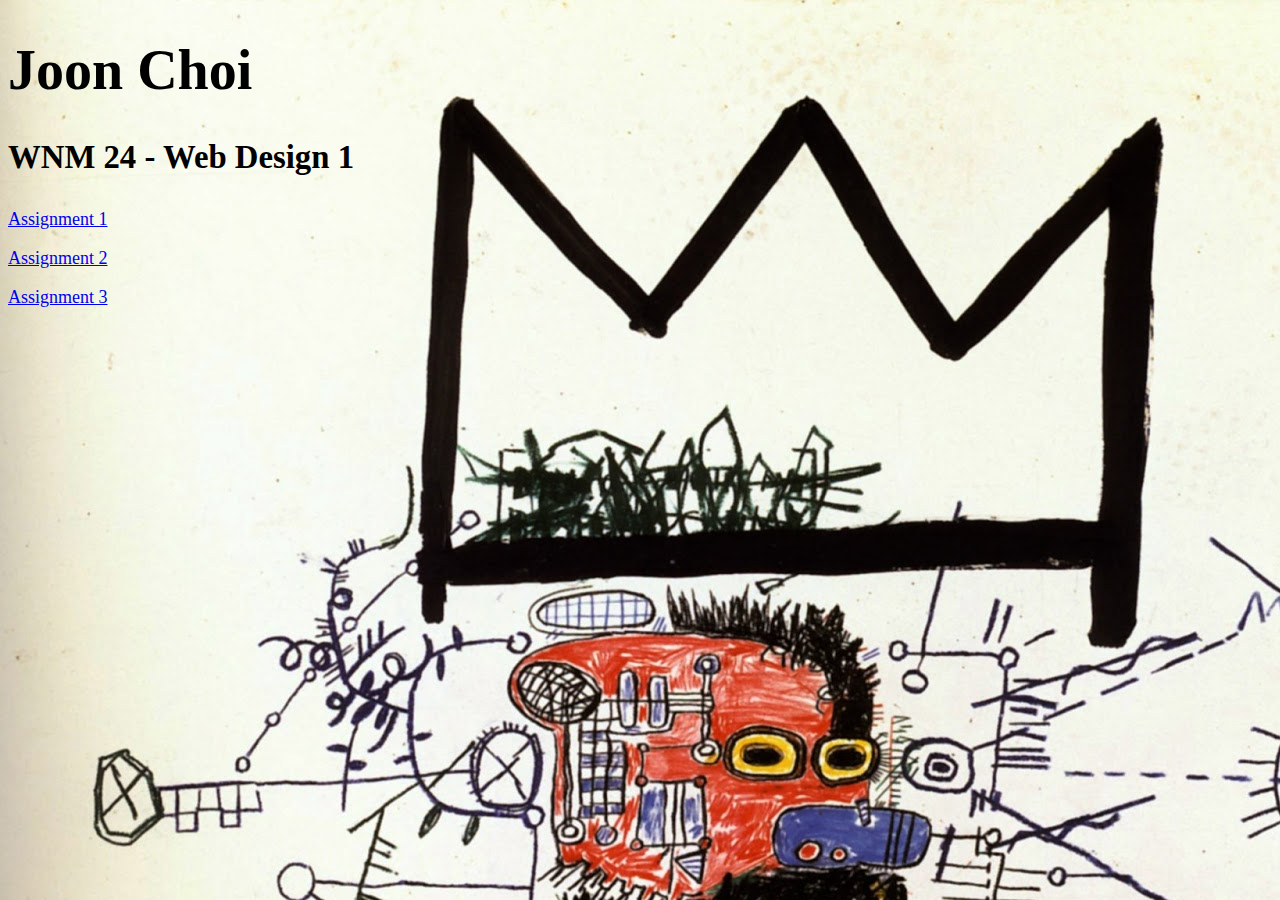
<file: index.html>
<!DOCTYPE html>
<html lang="en">

<head>
	<meta charset="utf-8">
	<meta name="viewport" content="width=device-width, initial-scale=1">

	<title>Joon Choi</title>
    <meta name="author" content="Joon Choi">	
	<meta name="description" content="Personal website">

	<link href="assets/css/main_style.css" rel="stylesheet" type="text/css">
</head>

<body class="home">
	<div id="header">
		<h1>Joon Choi</h1>
		<h3>WNM 24 - Web Design 1</h3>
	</div>

	<div id="homework_links">
		<p><a href="homework_links/web1hw1/index.html"> Assignment 1</a></p>
		<p><a href="homework_links/web1hw2/index.html"> Assignment 2</a></p>
		<p><a href="homework_links/web1hw3/index.html"> Assignment 3</a></p>
	</div>
</body>
</html>
</file>
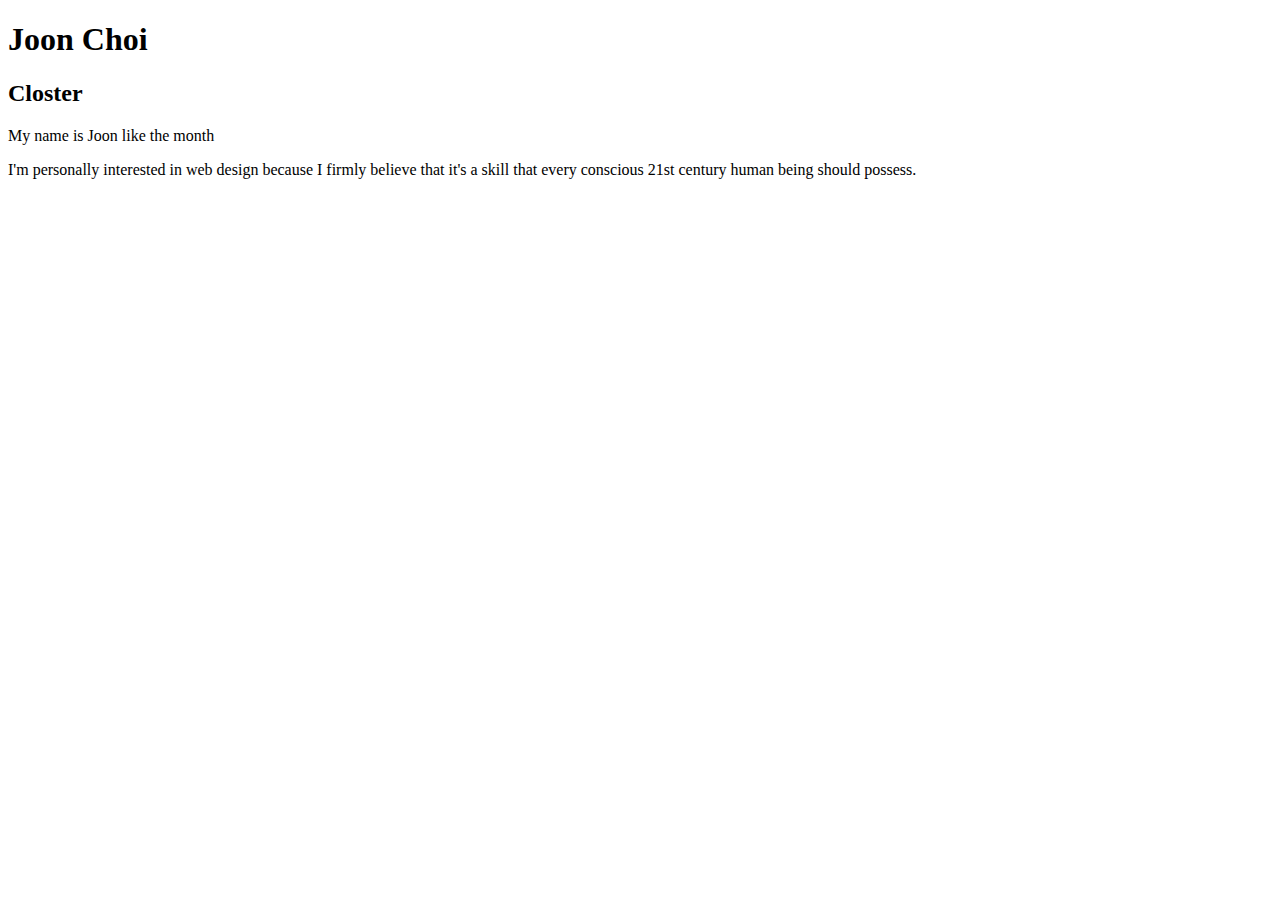
<file: web1hw1/index.html>
<!DOCTYPE html>
<html lang="en">

<head>
	<meta charset="utf-8">
	<meta name="viewport" content="width=device-width, initial-scale=1">

	<title>Assignment 1</title>
    <meta name="author" content="Joon Choi">	
	<meta name="description" content="Assignment 1">
</head>

<body>
	<h1>Joon Choi</h1>
	<h2>Closter</h2>

	<p>My name is Joon like the month</p>

	<p>I'm personally interested in web design because I firmly believe that it's a skill that every conscious 21st century human being should possess.</p>
</body>

</html>
</file>
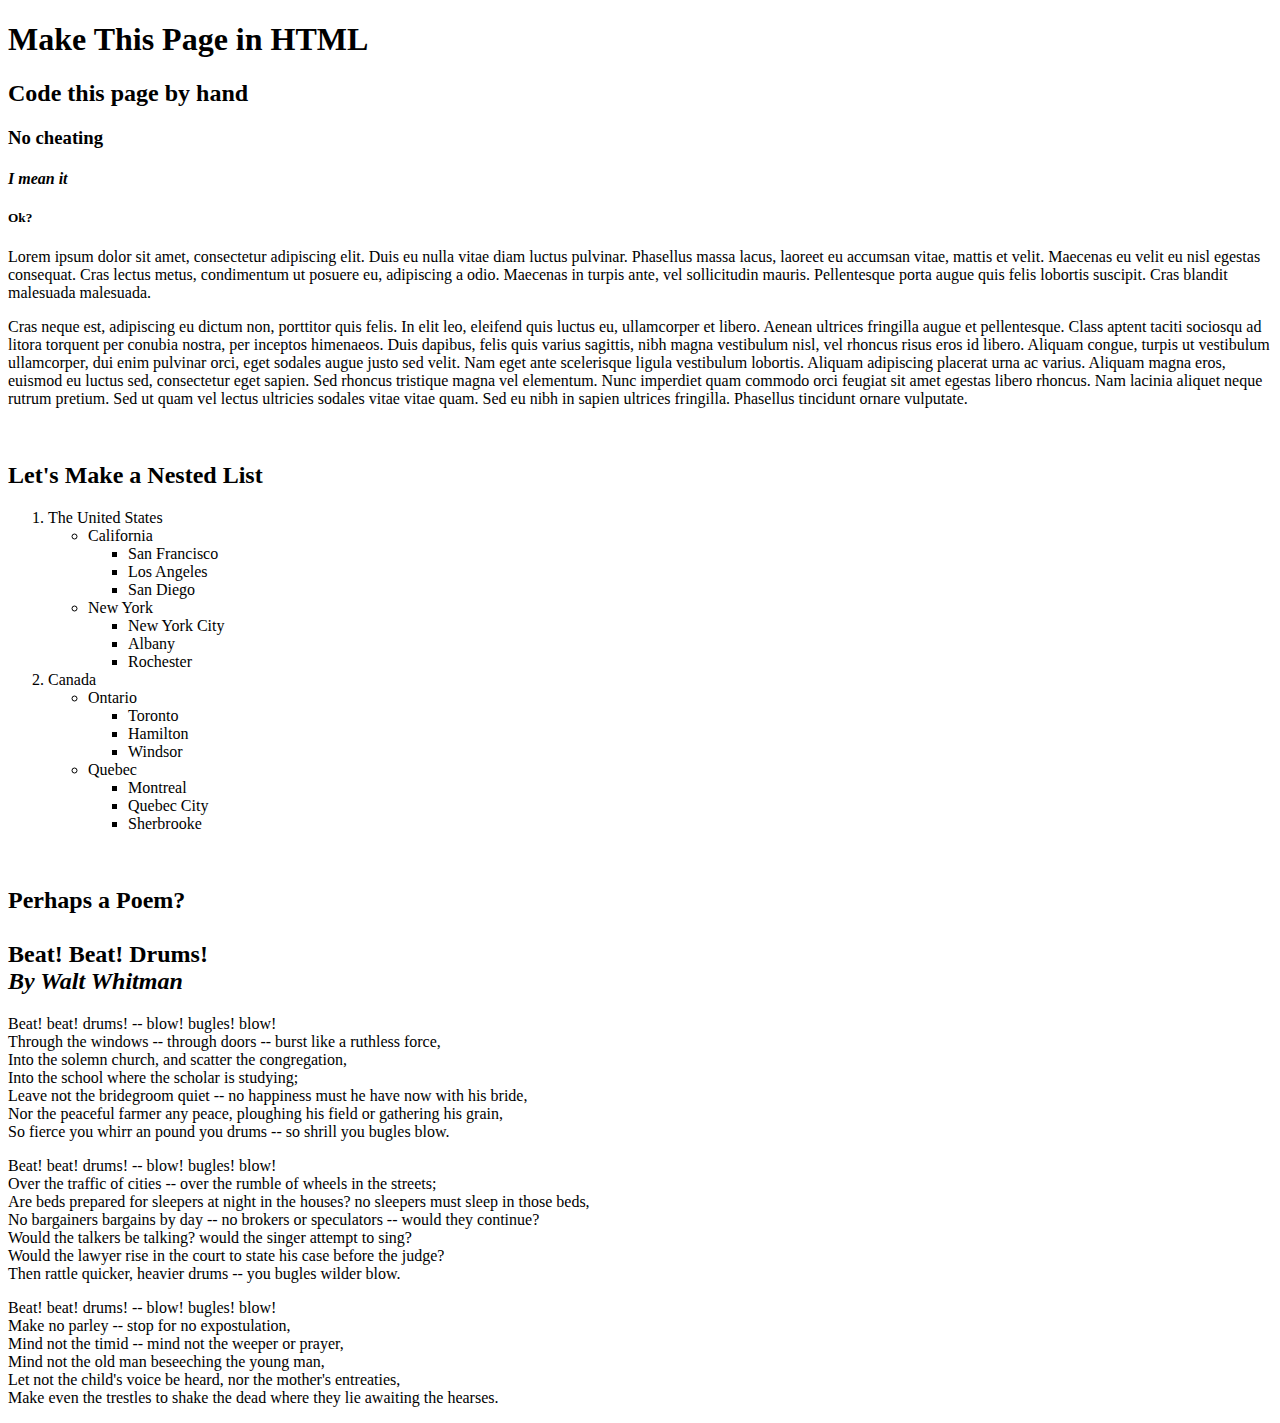
<file: web1hw2/index.html>
<!DOCTYPE html>
<html lang="en">

<head>
	<meta charset="utf-8">
	<meta name="viewport" content="width=device-width, initial-scale=1">

	<title>Assignment 2</title>
    <meta name="author" content="Joon Choi">	
	<meta name="description" content="Assignment 2">
</head>

<body>
	<p><h1>Make This Page in HTML</h1>
		<h2>Code this page by hand</h2>
		<h3>No cheating</h3>
		<h4><em>I mean it</em></h4>
		<h5>Ok?</h5>
	</p>

	<p>Lorem ipsum dolor sit amet, consectetur adipiscing elit. Duis eu nulla vitae diam luctus pulvinar. Phasellus massa lacus, laoreet eu accumsan vitae, mattis et velit. Maecenas eu velit eu nisl egestas consequat. Cras lectus metus, condimentum ut posuere eu, adipiscing a odio. Maecenas in turpis ante, vel sollicitudin mauris. Pellentesque porta augue quis felis lobortis suscipit. Cras blandit malesuada malesuada.</p>

	<p>Cras neque est, adipiscing eu dictum non, porttitor quis felis. In elit leo, eleifend quis luctus eu, ullamcorper et libero. Aenean ultrices fringilla augue et pellentesque. Class aptent taciti sociosqu ad litora torquent per conubia nostra, per inceptos himenaeos. Duis dapibus, felis quis varius sagittis, nibh magna vestibulum nisl, vel rhoncus risus eros id libero. Aliquam congue, turpis ut vestibulum ullamcorper, dui enim pulvinar orci, eget sodales augue justo sed velit. Nam eget ante scelerisque ligula vestibulum lobortis. Aliquam adipiscing placerat urna ac varius. Aliquam magna eros, euismod eu luctus sed, consectetur eget sapien. Sed rhoncus tristique magna vel elementum. Nunc imperdiet quam commodo orci feugiat sit amet egestas libero rhoncus. Nam lacinia aliquet neque rutrum pretium. Sed ut quam vel lectus ultricies sodales vitae vitae quam. Sed eu nibh in sapien ultrices fringilla. Phasellus tincidunt ornare vulputate.</p>

	<br>

	<p><h2>Let's Make a Nested List</h2>
		<ol>
			<li>The United States</li>
				<ul>
					<li>California</li>
						<ul>
							<li>San Francisco</li>
							<li>Los Angeles</li>
							<li>San Diego</li>
						</ul>
					<li>New York</li>
						<ul>
							<li>New York City</li>
							<li>Albany</li>
							<li>Rochester</li>
						</ul>
				</ul>
			<li>Canada</li>
				<ul>
					<li>Ontario</li>
						<ul>
							<li>Toronto</li>
							<li>Hamilton</li>
							<li>Windsor</li>
						</ul>
					<li>Quebec</li>
						<ul>
							<li>Montreal</li>
							<li>Quebec City</li>
							<li>Sherbrooke</li>
						</ul>
				</ul>
		</ol>
	</p>

	<br>

	<p><h2>Perhaps a Poem?<br><br>
		<b>Beat! Beat! Drums!</b><br>
		<em>By Walt Whitman</em></h2>
	</p>

	<p>Beat! beat! drums! -- blow! bugles! blow!<br>
    Through the windows -- through doors -- burst like a ruthless force,<br>
    Into the solemn church, and scatter the congregation,<br>
    Into the school where the scholar is studying; <br>
    Leave not the bridegroom quiet -- no happiness must he have now with his bride,<br>
    Nor the peaceful farmer any peace, ploughing his field or gathering his grain,<br>
    So fierce you whirr an pound you drums -- so shrill you bugles blow.<br></p>

    <p>Beat! beat! drums! -- blow! bugles! blow!<br>
    Over the traffic of cities -- over the rumble of wheels in the streets;<br>
    Are beds prepared for sleepers at night in the houses? no sleepers must sleep in those beds,<br>
    No bargainers bargains by day -- no brokers or speculators -- would they continue?<br>
    Would the talkers be talking? would the singer attempt to sing?<br>
    Would the lawyer rise in the court to state his case before the judge?<br> 
    Then rattle quicker, heavier drums -- you bugles wilder blow.<br></p>

    <p>Beat! beat! drums! -- blow! bugles! blow!<br>
    Make no parley -- stop for no expostulation,<br>
    Mind not the timid -- mind not the weeper or prayer,<br>
    Mind not the old man beseeching the young man,<br>
    Let not the child's voice be heard, nor the mother's entreaties,<br>
    Make even the trestles to shake the dead where they lie awaiting the hearses.</p>
</body>
</html>
</file>
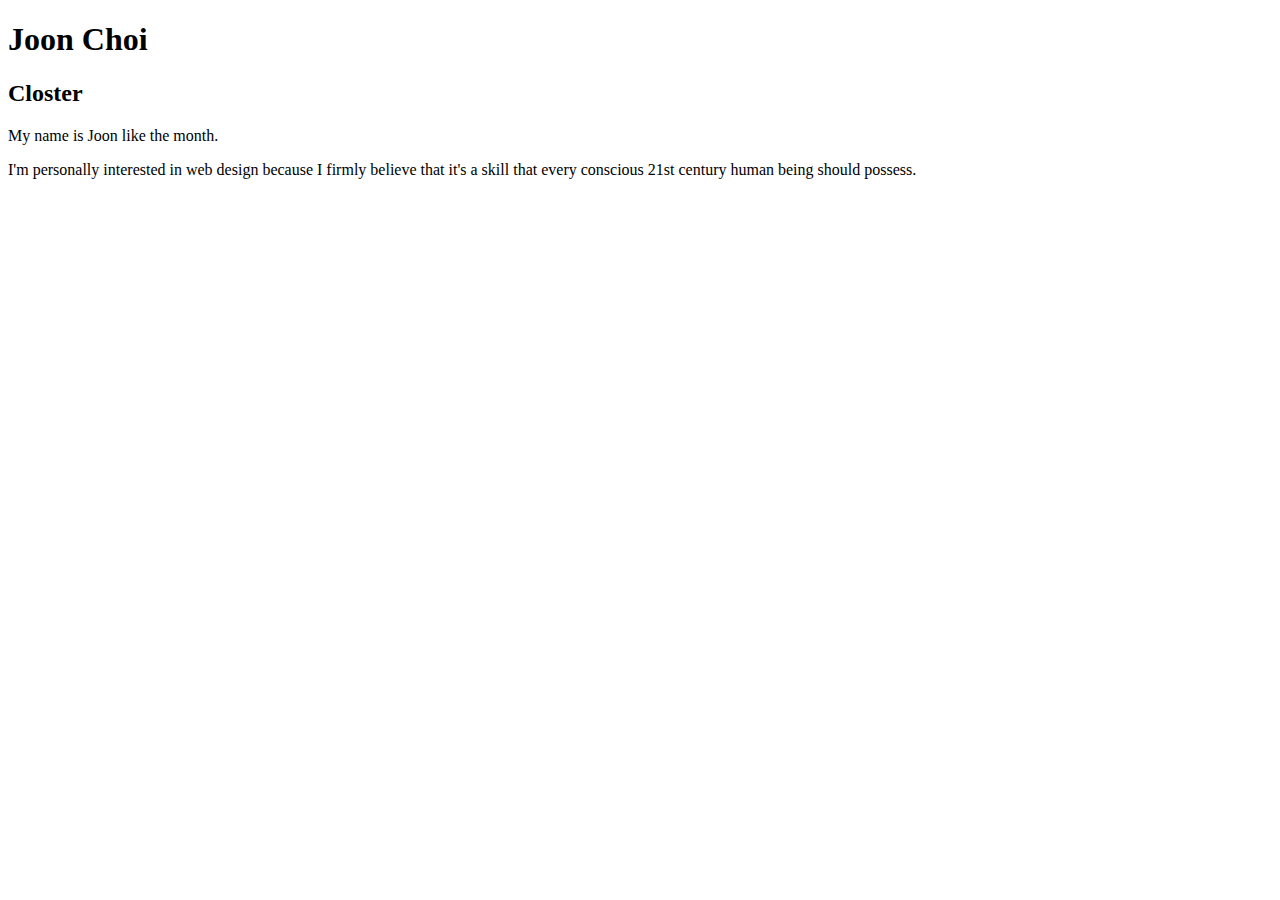
<file: homework_links/web1hw1/index.html>
<!DOCTYPE html>
<html lang="en">

<head>
	<meta charset="utf-8">
	<meta name="viewport" content="width=device-width, initial-scale=1">

	<title>Assignment 1</title>
    <meta name="author" content="Joon Choi">	
	<meta name="description" content="Assignment 1">
</head>

<body>
	<p>
		<h1>Joon Choi</h1>
		<h2>Closter</h2>
	</p>

	<p>My name is Joon like the month.</p>

	<p>I'm personally interested in web design because I firmly believe that it's a skill that every conscious 21st century human being should possess.</p>
</body>

</html>
</file>
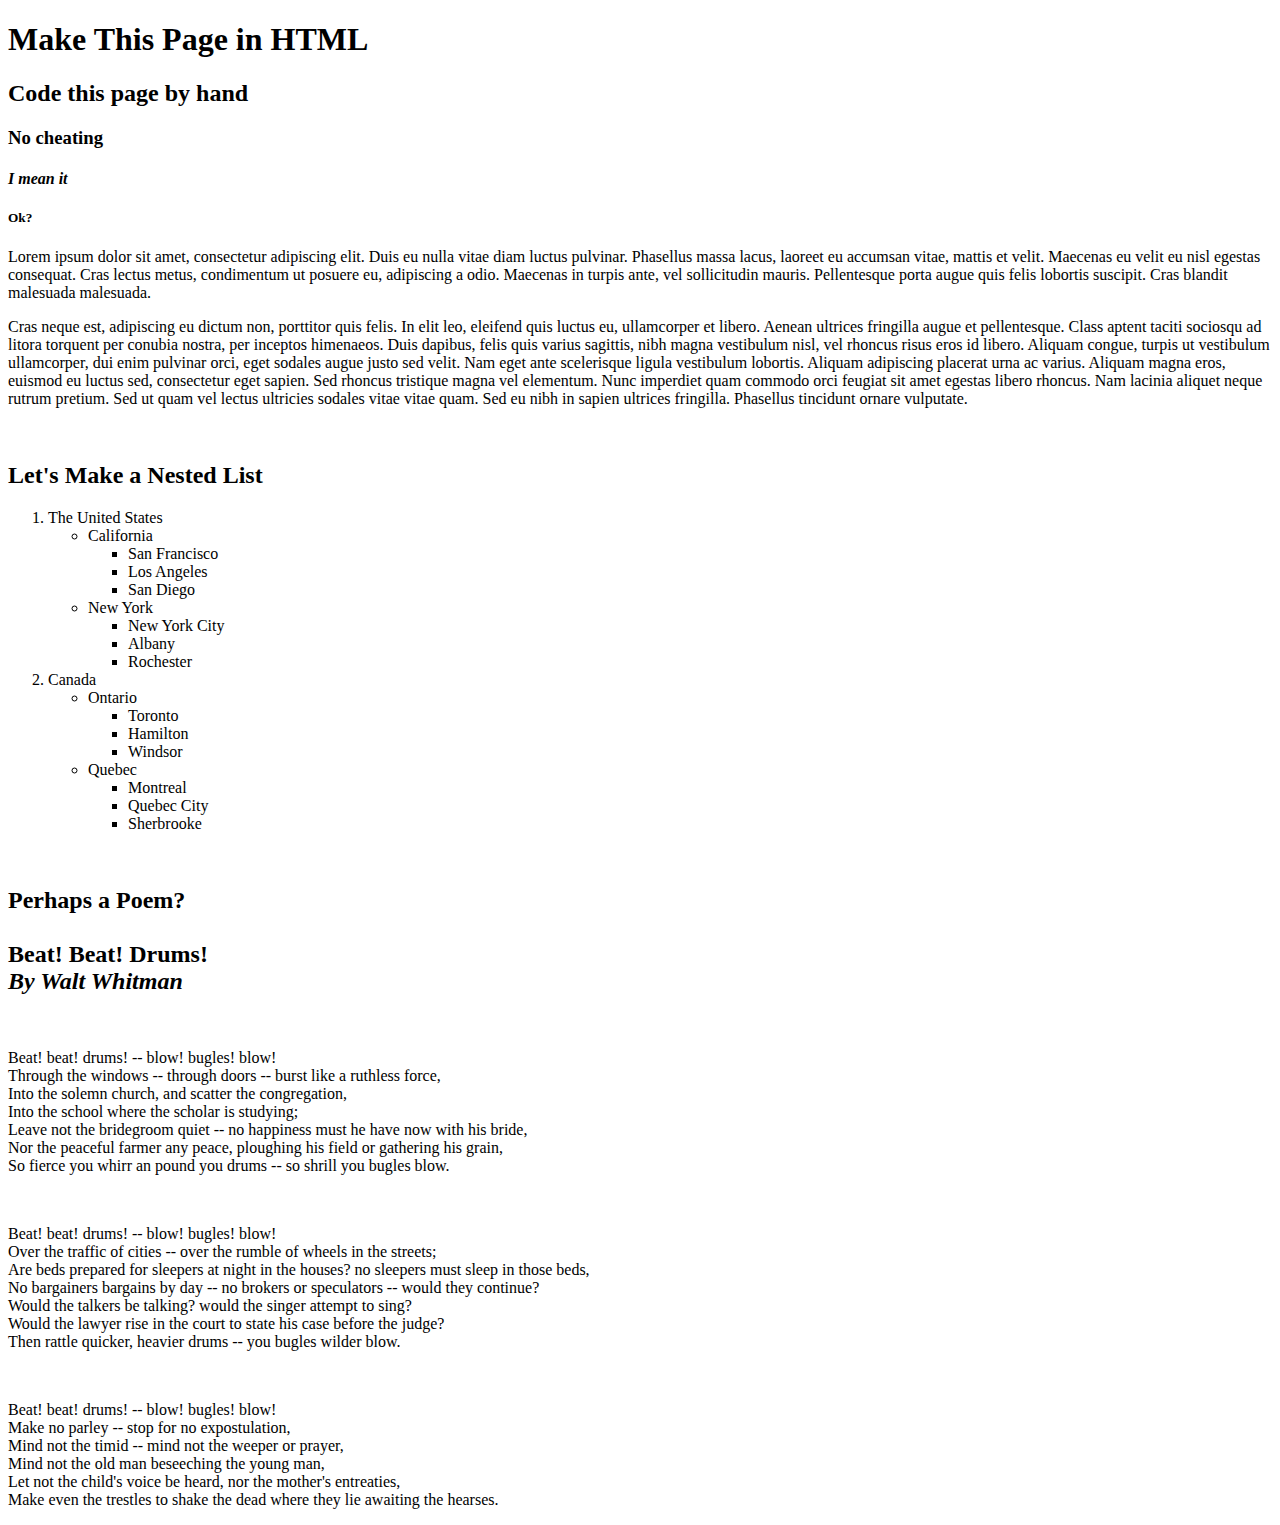
<file: homework_links/web1hw2/index.html>
<!DOCTYPE html>
<html lang="en">

<head>
	<meta charset="utf-8">
	<meta name="viewport" content="width=device-width, initial-scale=1">

	<title>Assignment 2</title>
    <meta name="author" content="Joon Choi">	
	<meta name="description" content="Assignment 2">
</head>

<body>
	<p>
		<h1>Make This Page in HTML</h1>
		<h2>Code this page by hand</h2>
		<h3>No cheating</h3>
		<h4><em>I mean it</em></h4>
		<h5>Ok?</h5>
	</p>

	<p>Lorem ipsum dolor sit amet, consectetur adipiscing elit. Duis eu nulla vitae diam luctus pulvinar. Phasellus massa lacus, laoreet eu accumsan vitae, mattis et velit. Maecenas eu velit eu nisl egestas consequat. Cras lectus metus, condimentum ut posuere eu, adipiscing a odio. Maecenas in turpis ante, vel sollicitudin mauris. Pellentesque porta augue quis felis lobortis suscipit. Cras blandit malesuada malesuada.</p>

	<p>Cras neque est, adipiscing eu dictum non, porttitor quis felis. In elit leo, eleifend quis luctus eu, ullamcorper et libero. Aenean ultrices fringilla augue et pellentesque. Class aptent taciti sociosqu ad litora torquent per conubia nostra, per inceptos himenaeos. Duis dapibus, felis quis varius sagittis, nibh magna vestibulum nisl, vel rhoncus risus eros id libero. Aliquam congue, turpis ut vestibulum ullamcorper, dui enim pulvinar orci, eget sodales augue justo sed velit. Nam eget ante scelerisque ligula vestibulum lobortis. Aliquam adipiscing placerat urna ac varius. Aliquam magna eros, euismod eu luctus sed, consectetur eget sapien. Sed rhoncus tristique magna vel elementum. Nunc imperdiet quam commodo orci feugiat sit amet egestas libero rhoncus. Nam lacinia aliquet neque rutrum pretium. Sed ut quam vel lectus ultricies sodales vitae vitae quam. Sed eu nibh in sapien ultrices fringilla. Phasellus tincidunt ornare vulputate.</p><br>

	<p>
		<h2>Let's Make a Nested List</h2>
		<ol>
			<li>The United States</li>
				<ul>
					<li>California</li>
						<ul>
							<li>San Francisco</li>
							<li>Los Angeles</li>
							<li>San Diego</li>
						</ul>
					<li>New York</li>
						<ul>
							<li>New York City</li>
							<li>Albany</li>
							<li>Rochester</li>
						</ul>
				</ul>
			<li>Canada</li>
				<ul>
					<li>Ontario</li>
						<ul>
							<li>Toronto</li>
							<li>Hamilton</li>
							<li>Windsor</li>
						</ul>
					<li>Quebec</li>
						<ul>
							<li>Montreal</li>
							<li>Quebec City</li>
							<li>Sherbrooke</li>
						</ul>
				</ul>
		</ol>
	</p><br>

	<p>
		<h2>Perhaps a Poem?<br><br>
		<b>Beat! Beat! Drums!</b><br>
		<em>By Walt Whitman</em></h2>
	</p><br>

	<p>Beat! beat! drums! -- blow! bugles! blow!<br>
    Through the windows -- through doors -- burst like a ruthless force,<br>
    Into the solemn church, and scatter the congregation,<br>
    Into the school where the scholar is studying; <br>
    Leave not the bridegroom quiet -- no happiness must he have now with his bride,<br>
    Nor the peaceful farmer any peace, ploughing his field or gathering his grain,<br>
    So fierce you whirr an pound you drums -- so shrill you bugles blow.</p><br>

    <p>Beat! beat! drums! -- blow! bugles! blow!<br>
    Over the traffic of cities -- over the rumble of wheels in the streets;<br>
    Are beds prepared for sleepers at night in the houses? no sleepers must sleep in those beds,<br>
    No bargainers bargains by day -- no brokers or speculators -- would they continue?<br>
    Would the talkers be talking? would the singer attempt to sing?<br>
    Would the lawyer rise in the court to state his case before the judge?<br> 
    Then rattle quicker, heavier drums -- you bugles wilder blow.</p><br>

    <p>Beat! beat! drums! -- blow! bugles! blow!<br>
    Make no parley -- stop for no expostulation,<br>
    Mind not the timid -- mind not the weeper or prayer,<br>
    Mind not the old man beseeching the young man,<br>
    Let not the child's voice be heard, nor the mother's entreaties,<br>
    Make even the trestles to shake the dead where they lie awaiting the hearses.</p>
</body>
</html>
</file>
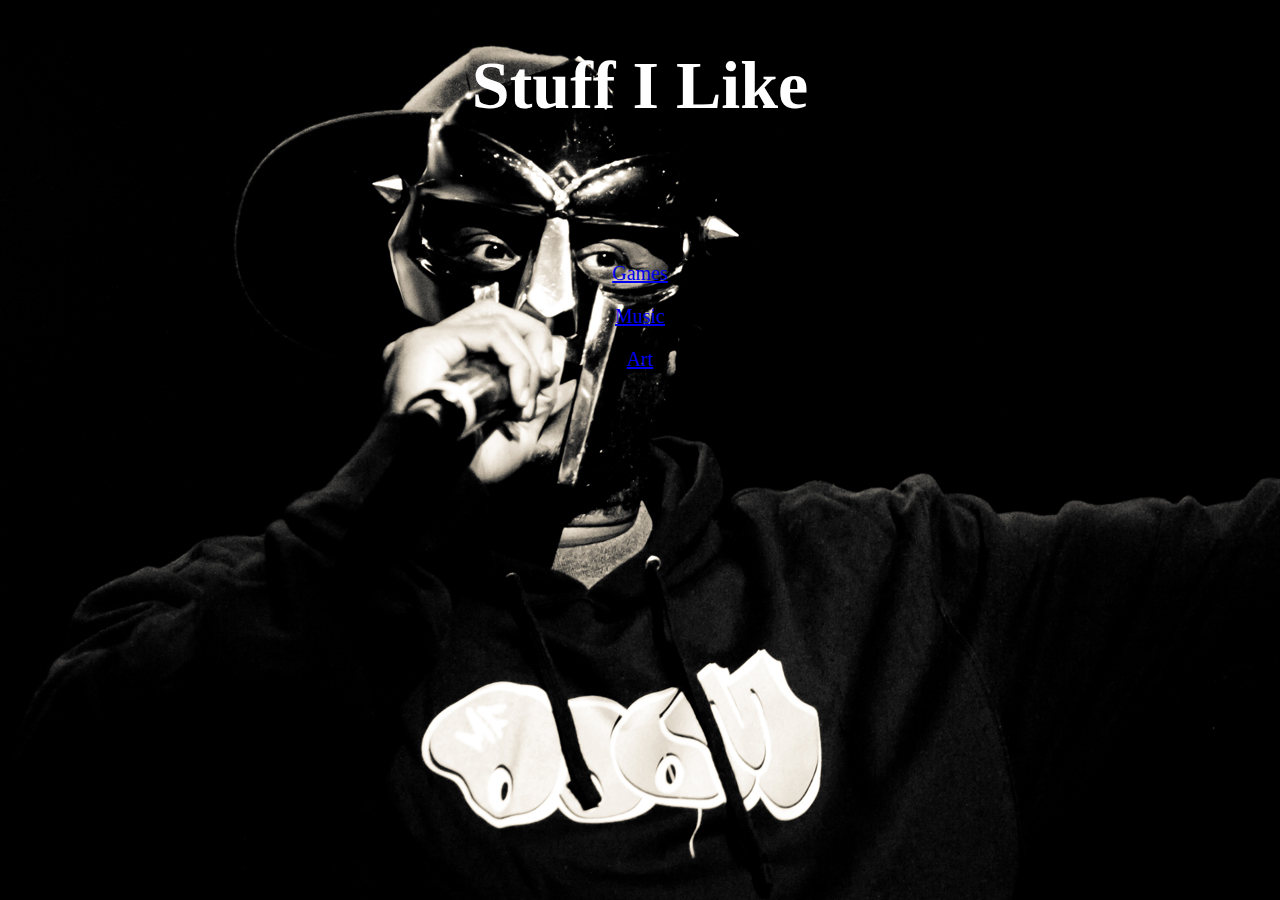
<file: homework_links/web1hw3/index.html>
<!DOCTYPE html>
<html lang="en">

<head>
	<meta charset="utf-8">
	<meta name="viewport" content="width=device-width, initial-scale=1">

	<title>Stuff I Like</title>
    <meta name="author" content="Joon Choi">	
	<meta name="description" content="Assignment 3">

	<link href="assets/css/main_style.css" rel="stylesheet" type="text/css">
</head>

<body class="home">
	<div id="header">
		<h1>Stuff I Like</h1>
	</div><br><br><br><br>

	<div id="stuff_links">
		<p><a href="stuff_links/games/index.html"> Games</a></p>
		<p><a href="stuff_links/music/index.html"> Music</a></p>
		<p><a href="stuff_links/art/index.html"> Art</a></p>
	</div>
</body>
</html>
</file>
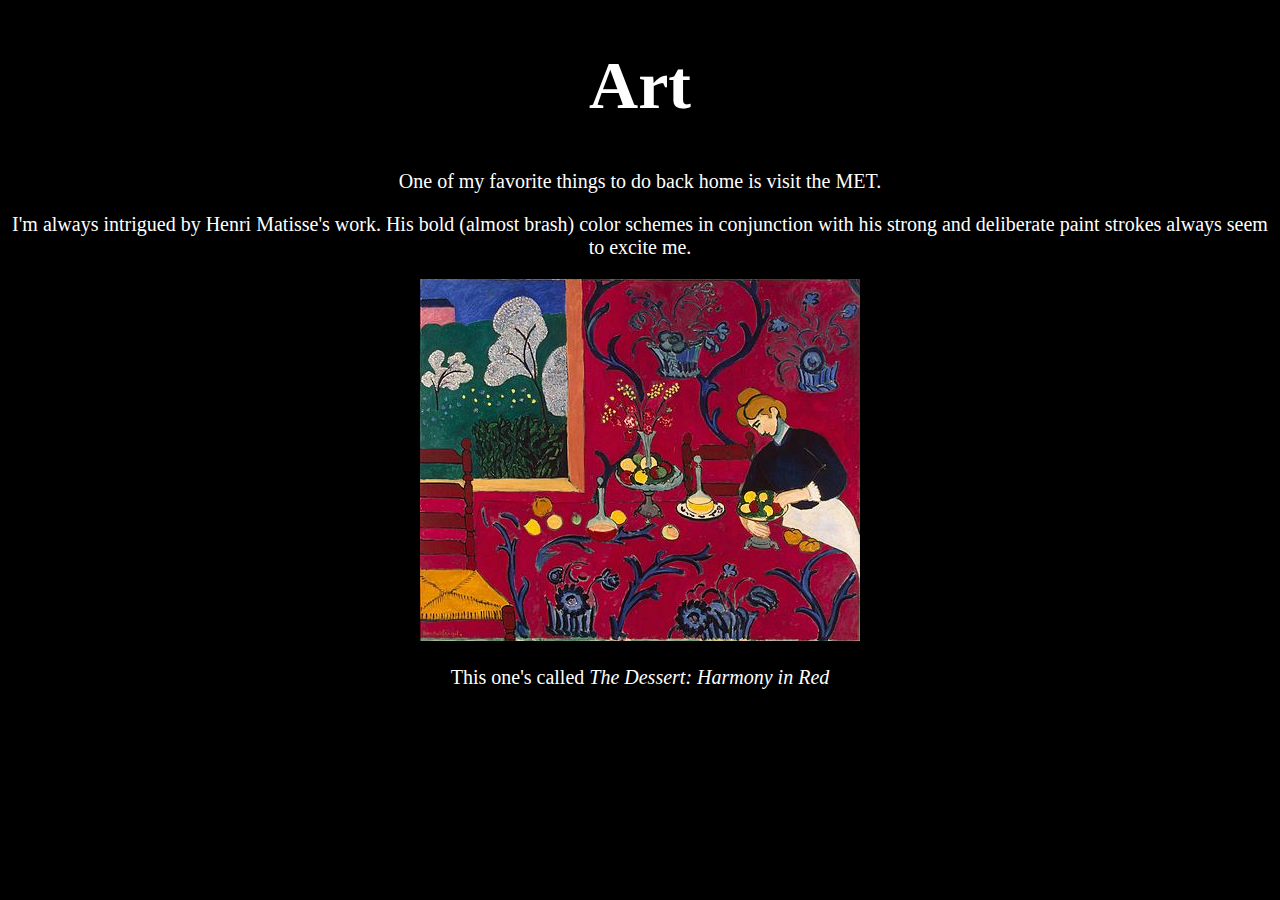
<file: homework_links/web1hw3/stuff_links/art/index.html>
<!DOCTYPE html>
<html lang="en">

<head>
	<meta charset="utf-8">
	<meta name="viewport" content="width=device-width, initial-scale=1">

	<title>Art</title>
    <meta name="author" content="Joon Choi">	
	<meta name="description" content="Assignment 3 - Art">

	<link href="../../assets/css/main_style.css" rel="stylesheet" type="text/css">	
</head>

<body>
	<div id="header">
		<h1>Art</h1>
	</div>

	<div id="description">
		<p>One of my favorite things to do back home is visit the MET.</p>
		<p>I'm always intrigued by Henri Matisse's work. His bold (almost brash) color schemes in conjunction with his strong and deliberate paint strokes always seem to excite me.</p>
		<p><img src="assets/images/matisse.jpg" alt="Henri Mattise's The Dessert: Harmony in Red"></p>
		<p>This one's called <span id="italicize">The Dessert: Harmony in Red</span></p>
	</div>
</body>
</html>
</file>
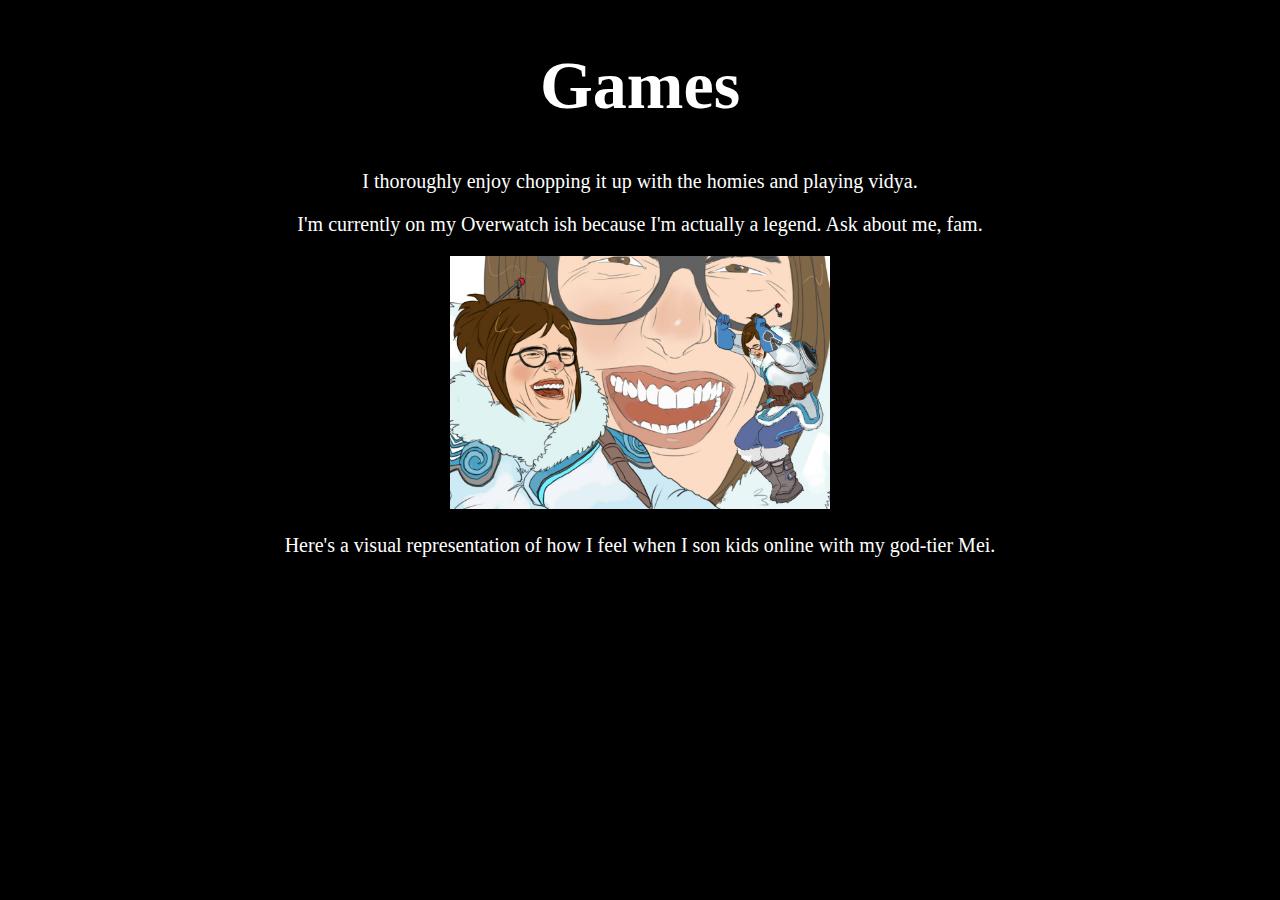
<file: homework_links/web1hw3/stuff_links/games/index.html>
<!DOCTYPE html>
<html lang="en">

<head>
	<meta charset="utf-8">
	<meta name="viewport" content="width=device-width, initial-scale=1">

	<title>Games</title>
    <meta name="author" content="Joon Choi">	
	<meta name="description" content="Assignment 3 - Games">

	<link href="../../assets/css/main_style.css" rel="stylesheet" type="text/css">
</head>

<body>
	<div id="header">
		<h1>Games</h1>
	</div>

	<div id="description">
		<p>I thoroughly enjoy chopping it up with the homies and playing vidya.</p>
		<p>I'm currently on my Overwatch ish because I'm actually a legend. Ask about me, fam.</p>
		<p><img src="assets/images/mei_lol.jpg" alt="Mei" height="30%" width="30%"></p>
		<p>Here's a visual representation of how I feel when I son kids online with my god-tier Mei.</p>
	</div>
</body>
</html>
</file>
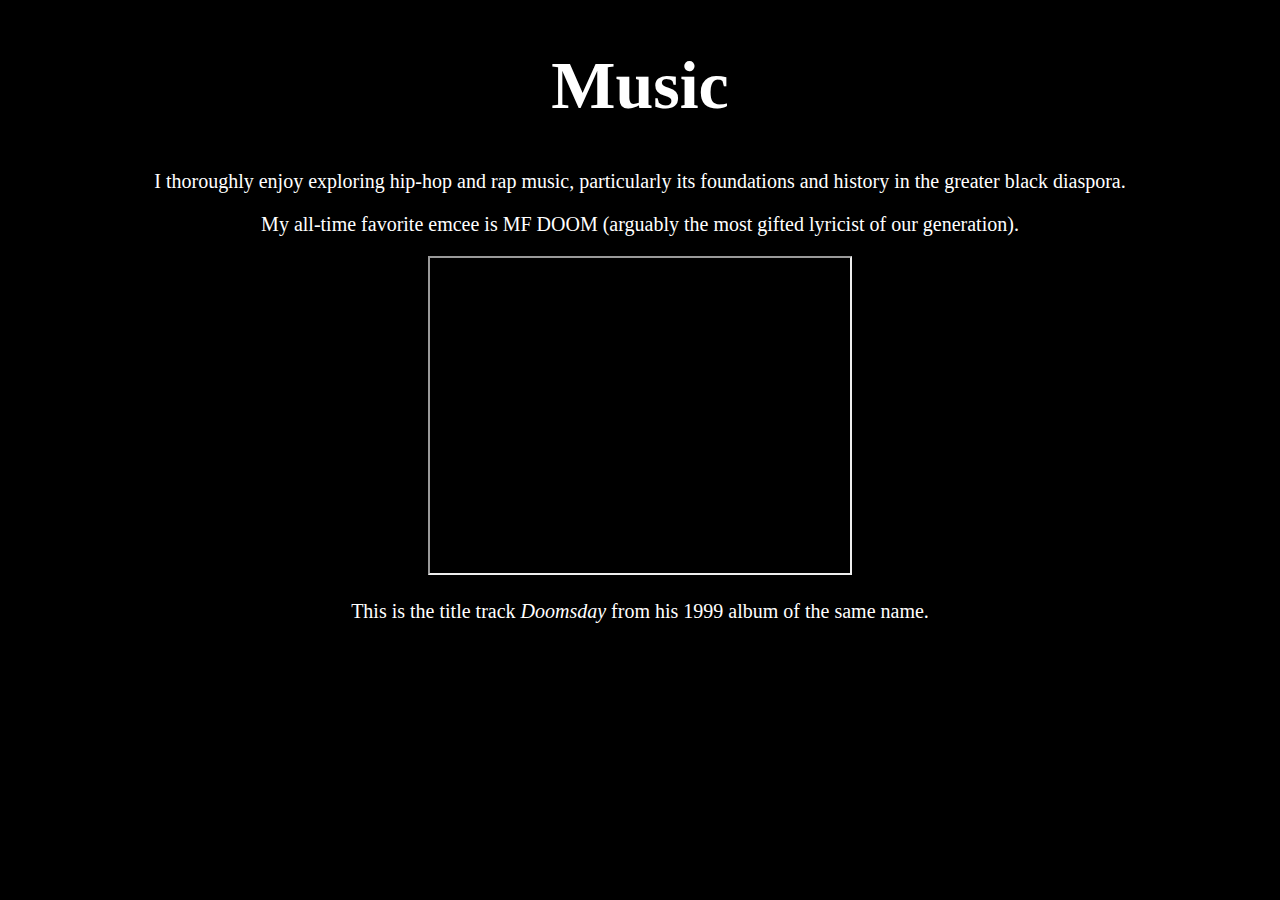
<file: homework_links/web1hw3/stuff_links/music/index.html>
<!DOCTYPE html>
<html lang="en">

<head>
	<meta charset="utf-8">
	<meta name="viewport" content="width=device-width, initial-scale=1">

	<title>Music</title>
    <meta name="author" content="Joon Choi">	
	<meta name="description" content="Assignment 3 - Music">

	<link href="../../assets/css/main_style.css" rel="stylesheet" type="text/css">	
</head>

<body>
	<div id="header">
		<h1>Music</h1>
	</div>

	<div id="description">
		<p>I thoroughly enjoy exploring hip-hop and rap music, particularly its foundations and history in the greater black diaspora.</p>
		<p>My all-time favorite emcee is MF DOOM (arguably the most gifted lyricist of our generation).</p>
		<p>
			<iframe height="315" width="420" src="https://www.youtube.com/embed/ayfv0SOjvRs?autoplay=1"></iframe>
		</p>
		<p>This is the title track <span id="italicize">Doomsday</span> from his 1999 album of the same name.</p>
	</div>
</body>
</html>
</file>
<file: assets/css/main_style.css>
#header {
	font-family: "Palatino Linotype", "Book Antiqua", Palatino, serif;
	font-size: 28px;
}

#homework_links {
	font-family: "Palatino Linotype", "Book Antiqua", Palatino, serif;
	font-size: 18px;
}

body.home {
	background-image: url("../images/basquiat_bg.jpg");
	background-size: auto;
    background-repeat: no-repeat;
}
</file>
<file: homework_links/web1hw3/assets/css/main_style.css>
#header {
	text-align: center;
	color: white;

	font-family: "Palatino Linotype", "Book Antiqua", Palatino, serif;
	font-size: 34px;
}

#stuff_links, #description {
	text-align: center;
	color: white;

	font-family: "Palatino Linotype", "Book Antiqua", Palatino, serif;
	font-size: 20px;
}

#italicize {
	font-style: italic;
}

body.home {
	background-image: url("../images/doom_bg.jpg");
	background-size: auto;
    background-repeat: no-repeat;
}

body {
	background-color: black;
}
</file>
